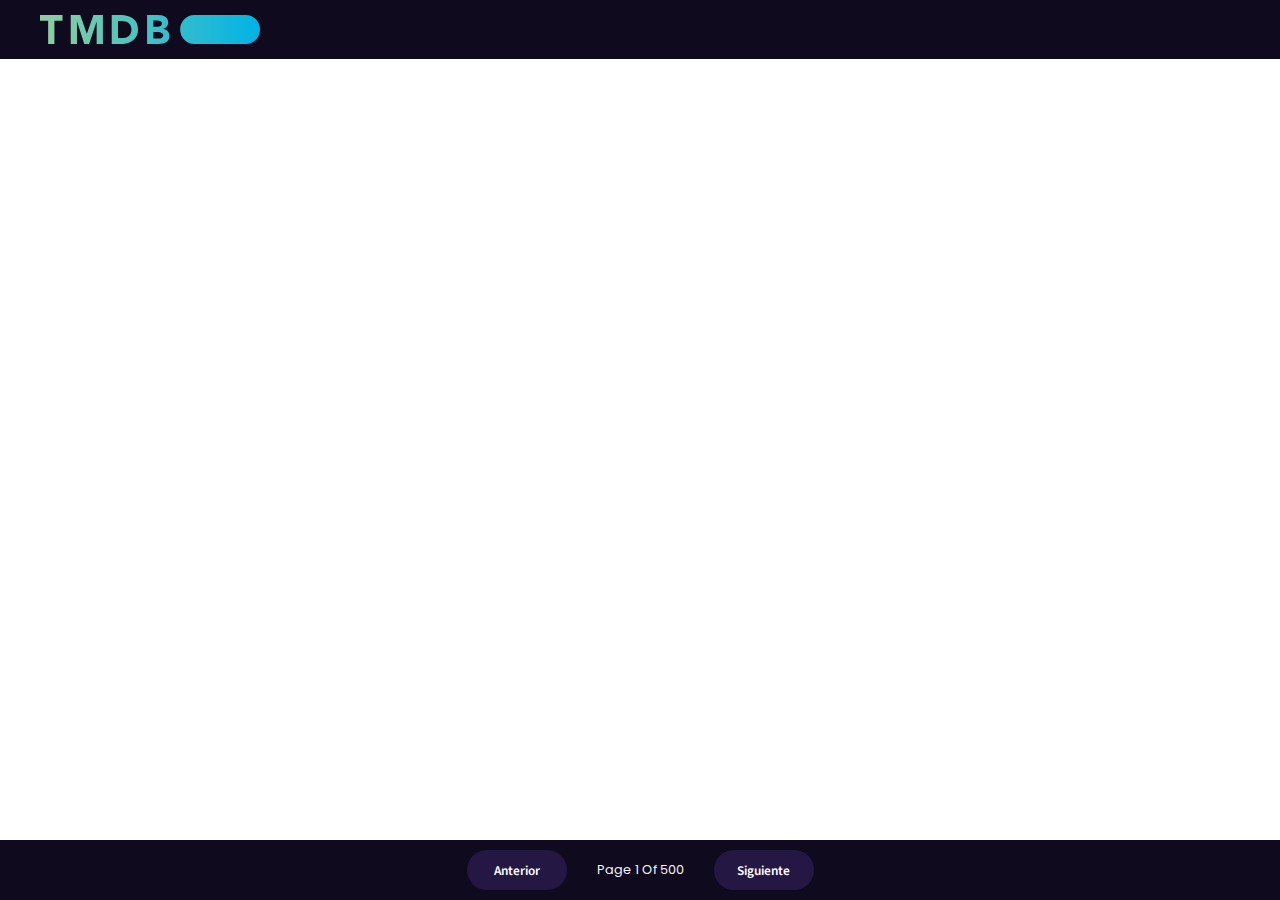
<file: index.html>
<!DOCTYPE html>
<html lang="en">
<head>
	<meta charset="UTF-8">
	<meta http-equiv="X-UA-Compatible" content="IE=edge">
	<meta name="viewport" content="width=device-width, initial-scale=1.0">
	<link rel="stylesheet" href="estilos.css">
	<title>Sitio de peliculas</title>
</head>
<body>
	<header class="encabezado">
		<img src="./Assets/Logo/TMDB.svg">
	</header>
	<section class="hero-body">
	<div class="contenedor" id="contenedor"></div>
	</section>
	<div class="paginacion">
		<button id="btnAnterior">Anterior</button>
		<div class="contador-paginas"><span>Page </span><span id="pagina"></span><span> Of 500</span></div>
		<button id="btnSiguiente">Siguiente</button>
	</div>

	<script src="./Javascript/movie.js" type="module"></script>
</body>
</html>
</file>
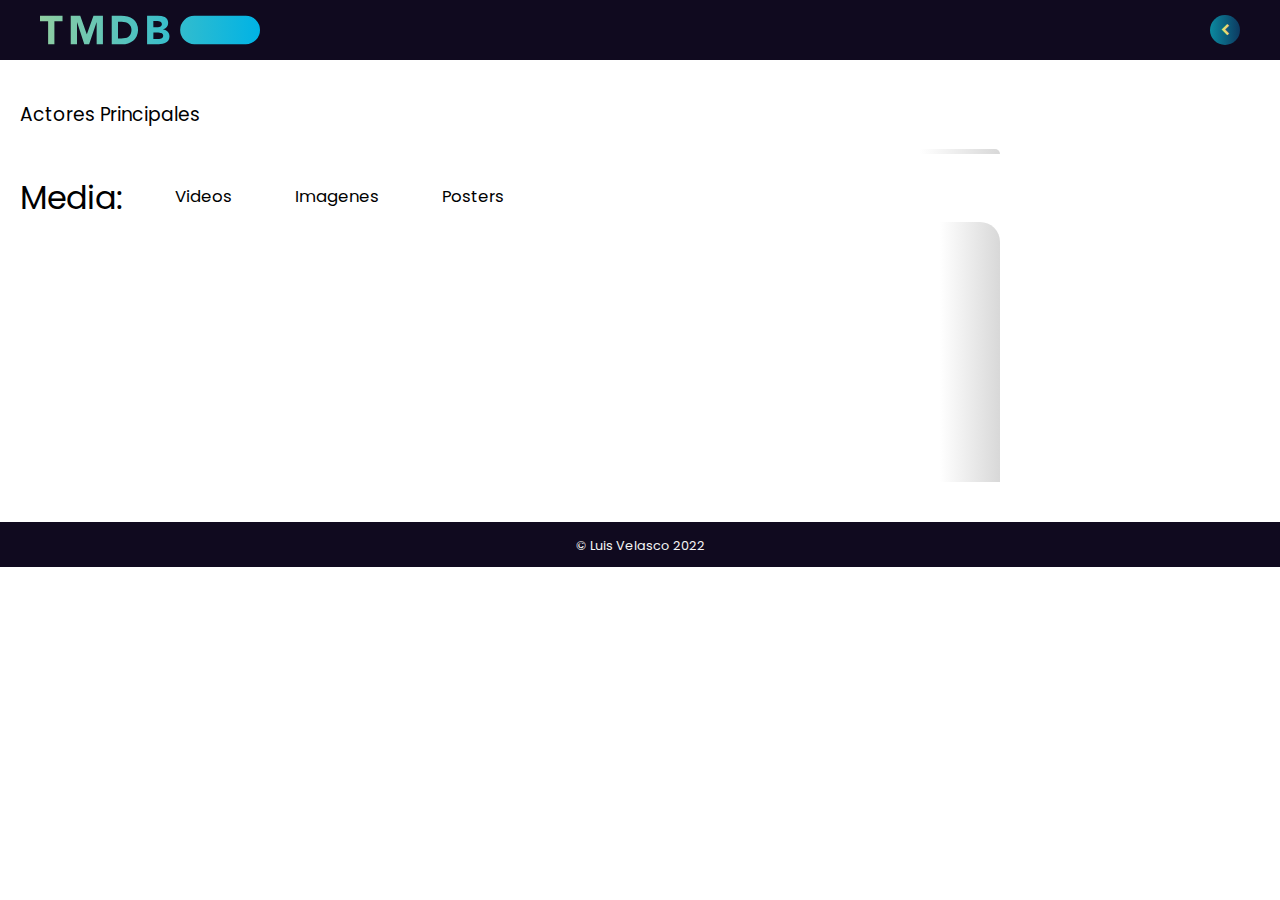
<file: Html/movie_id.html>
<!DOCTYPE html>
<html lang="en">
<head>
    <meta charset="UTF-8">
    <meta http-equiv="X-UA-Compatible" content="IE=edge">
    <meta name="viewport" content="width=device-width, initial-scale=1.0">
	<link href='https://unpkg.com/boxicons@2.1.4/css/boxicons.min.css' rel='stylesheet'>
    <link rel="stylesheet" href="../estilos.css">
    <title>Document</title>
</head>
<body>
    <header class="encabezado">
		<img src="../Assets/Logo/TMDB.svg">
        <a href="../index.html">
			<div class="back"><i class='bx bxs-chevron-left'></i></div>
		</a>
	</header>
    <main id="contenedor_main">
        <section id="seccion_principal">

        </section>
        <article class="grid-data">
        <section id="seccion_pelicula-info">
            
        </section>
        <section class="seccion_actores">
            <h3>Actores Principales</h3>
            <div id="div-carrusel-actores" class="div-carrusel_actores active">
                <article id="carrusel-actores">
                
                </article>
            </div>
        </section>
        <section class="seccion_media">
            <div class="contain-nav"><h1>Media:</h1>
            <nav>
            <ol>
            <li>Videos</li>
            <li>Imagenes</li>
            <li>Posters</li>
            </ol>
            </nav>
            </div>
            <div id="div-carrusel-media" class="div-carrusel_media active">
                <article id="media">

                </article>
            </div>
        </section>
    </article>
    </main>
    <footer class="copy-ringht">
        <span>&copy; Luis Velasco 2022 </span>
    </footer>
    <script src="../Javascript/movie_id.js"></script>
</body>
</html>
</file>
<file: estilos.css>
@import url('https://fonts.googleapis.com/css2?family=Poppins:wght@300;400;500;600;700&family=Reem+Kufi&family=Source+Sans+Pro:wght@300;400;600&display=swap');


:root{
	---Poppins:'Poppins', sans-serif;
	---Source:'Source Sans Pro', sans-serif;
}

* {
	margin: 0;
	padding: 0;
	box-sizing: border-box;
	font-weight: 400;
	font-family: 'Poppins', sans-serif;
	list-style: none;
}

a{
	text-decoration: none;
	color: black;
}


.encabezado{
	width: 100%;
	background-color: #100a1f;
	padding: 15px 40px;
	position: sticky;
	display: flex;
	justify-content: space-between;
	top: 0;
	z-index: 2;
}

.encabezado>img{
	width: 220px;
}

.encabezado .back{
	display: flex;
	justify-content: center;
	align-items: center;
	color:rgb(231, 217, 113);
	width: 30px;
	height: 30px;
	background:linear-gradient(90deg,rgb(11, 138, 160),rgb(13, 57, 96));
	border-radius: 50%;
	font-size: 1.2rem;
}


.hero-body{
	width: 100%;
	padding: 10px 30px;
}


.contenedor {
	width: 90%;
	max-width: 1000px;
	display: grid;
	grid-template-columns: repeat(
		auto-fit,
		minmax(
			220px,
			.7fr
		)
	);
	justify-content: center;
	margin: auto auto;
	margin-top: 4rem;
	margin-bottom: 5rem;
	gap: 40px;
}

.contenedor .pelicula {
	width: 100%;
	height: 100%;
	position: relative;
	cursor: pointer;
	border-radius: 10px;
	transition: all .3s;
	box-shadow: 0px 0px 10px 0px gray;
	display: flex;
	flex-direction: column;
	align-items: center;
	gap: 7px;

}

.contenedor .pelicula:hover{
	transform: scale(1.04);
}


.contenedor .pelicula .contenedor-poster{
	width: 100%;
	height: 350px;
	border-radius: 10px 10px 0px 0px;
}

.contenedor .pelicula .contenedor-poster .poster{
	transition: all .4s;
	width: 100%;
	height: 100%;
	border-radius: 10px 10px 0px 0px;
}



.contenedor:hover .pelicula:not(:hover) {
	filter: grayscale(1);
	
}

.contenedor .pelicula .contenedor-info{
	display: flex;
	justify-content: center;
	align-items: center;
	text-align: center;
	width: 100%;
	height: 70px;
	padding: 0px 5px;

}

.contenedor .pelicula .fecha{
	font-size: 13px;
	font-family: 'Reem Kufi', sans-serif;
}

.contenedor .pelicula .contenedor-info .titulo {
	font-size: .9rem;
	font-weight: 600;
}

.porcentaje1{
	position: absolute;
	display: inline-block;
	width: 50px;
	height: 50px;
	top:75%;
	left: 15px;
}

.porcentaje1 svg{
	position: relative;
	width: 47px;
	height: 47px;
	border-radius: 50%;
	background-color: rgb(6, 28, 47);
}

.porcentaje1 svg circle{
	fill: none;
	stroke-width: 5;
	transform: translate(5.5px,5.5px);
	stroke-dasharray: 140;
	stroke-dashoffset: 140;
}

.porcentaje1 svg circle:nth-child(1){
	stroke-dashoffset: 0;
}



.porcentaje1 .number{
	font-size: 13px;
	font-weight: 600;
	position: absolute;
	top: 30%;
	left: 30%;
	color: rgb(241, 241, 241);
	transform: translate(-10%,-4%);
}

.porcentaje1 .number span{
	font-size: 10px;
}

.paginacion {
	position: fixed;
	bottom: 0;
	background: #100a1f;
	width: 100%;
	display: flex;
	justify-content: center;
	align-items: center;
	gap: 30px;
	padding: 10px;
}

.paginacion div{
	color: whitesmoke;
	font-size: 0.8rem;
}

.paginacion button {
	cursor: pointer;
	border: none;
	display: flex;
	align-items: center;
	justify-content: center;
	text-align: center;
	height: 40px;
	width: 100px;
	background: #241744;
	color: #fff;
	border-radius: 100px;
	font-family:var(---Source);
	font-weight: 600;
	transition: .3s ease all;
}

.paginacion button:hover {
	background: #137c32;
}



/*Seccion por pelicula*/

.portada{
	position: relative;	
	display: flex;
	align-items: center;
	color: whitesmoke;
	min-height: 450px;
}

.top-article{
	width: 100%;
	display: grid;
	align-items: center;
	grid-template-columns: 0.6fr auto;
	justify-content: space-evenly;
	column-gap: 30px;
	padding-left: 50px;
}

.contenedor-img-portada{
	position: absolute;
	width: 100%;
	height: 100%;
	z-index: -1;
	
}

.contenedor-img-portada::before{
	content: '';
	width: 100%;
	height: 100%;
	top: 0;
	left: 0;
	position: absolute;
}

.img-portada{
	width: 100%;
	height: 100%;
	object-fit: cover;
	object-position: top;
	filter: blur(3px) contrast(105%) brightness(65%) saturate(110%) ;
}


.contenedor-img-pelicula{
	min-width:320px;
	height: 420px;
}

.img-pelicula{
	width: 100%;
	height: 100%;
	border-radius: 8px;
}



.container-description{
	width: 100%;
	display: flex;
	flex-direction: column;
	padding-top:30px;
	padding-bottom: 30px;
	padding-right: 15px;
	gap: 30px;
}



.container-description header h1{
	font-size: 2.3rem;
	font-weight: 400;
	font-family: 'Source Sans Pro', sans-serif;
}

.date-genero{
	display: flex;
	flex-wrap: wrap;
	padding: 10px;
	gap: 10px;
}

.date-genero .date{
	display: flex;
	flex-wrap: wrap;
	align-items: center;
	gap: 5px;
	font-size: .95rem;
	font-family:var(---Source);
}

.date-genero .genero-duration{
	display: flex;
	align-items: center;
	flex-wrap: wrap;
	gap: 5px;
	font-size: .95rem;
	font-family:var(---Source);
}

.seccion-porcentaje2{
	display: flex;
	align-items: center;
	flex-wrap: wrap
}

.seccion-porcentaje2 h3{
	padding-left: 5px;
	font-size: 0.9rem;
}

.porcentaje2{
	position: relative;
	display: inline-block;
	width: 70px;
	height: 70px;
}

.porcentaje2 svg{
	position: relative;
	width: 67px;
	height: 67px;
	border-radius: 50%;
	background-color: rgb(6, 28, 47);
}

.porcentaje2 svg circle{
	fill: none;
	stroke-width: 5;
	transform: translate(5.5px,5.5px);
	stroke-dasharray: 190;
	stroke-dashoffset: 190;
}

.porcentaje2 svg circle:nth-child(1){
	stroke-dashoffset: 0;
}



.porcentaje2 .number{
	font-size: 20px;
	font-weight: 600;
	position: absolute;
	top: 30%;
	left: 30%;
	color: rgb(241, 241, 241);
	transform: translate(-10%,-4%);
}

.porcentaje2 .number span{
	font-size: 10px;
}

.seccion-resumen > h3{
	font-family: var(---Source);
	font-size: 1.5rem;
	font-weight: 600;
	padding-bottom: 10px;
}

.seccion-resumen p{
	font-size: 1.05rem;
	font-family: var(---Source);
	font-weight: 300
}


#creditos{
	display: flex;
	flex-wrap: wrap;
	width: 90%;
	padding: 20px;
	justify-content: space-evenly;
}

#creditos>.creditos-personas{
	padding: 7px;
	text-align: center;
	font-family: var(---Source);
}

#creditos>.creditos-personas p{
	font-weight: 300;
}




/* MEDIA */

.contain-nav{
	display: flex;
	align-content: center;
	gap: 20px;
}

.contain-nav nav{
	width: 40%;
	padding: 10px 0px;
}

.contain-nav nav ol{
	display: flex;
	justify-content: space-around;
}

.contain-nav nav ol li{
	font-size: 1.04rem;
	cursor: pointer;
	position: relative;
}

.contain-nav nav ol li::before{
	content: '';
	height: 1px;
	bottom: 0;
	width: 0;
	position: absolute;
	background-color: #7c7c13;
	transition: all .4s;
}

.contain-nav nav ol li:hover::before{
	width:100%;
}


/* GRID DATA */
.grid-data{
	display: grid;
	row-gap: 20px;
	column-gap: 20px;
	grid-template-columns:  1fr 1fr .5fr;
	grid-template-areas:
	 "actores actores informacion"
	 "videos videos informacion";
	 padding: 40px 20px;
}

/* SECCION INFORMACION PELICULAS */
#seccion_pelicula-info{
	grid-area: informacion;
}

.contenedor-informacion{
	padding: 20px;
	height: 100%;
	display: flex;
	flex-direction: column;
	justify-content: space-evenly;
}

.info{
	display: flex;
	flex-direction: column;
	gap: 8px;
}

.info>*{
	font-family: var(---Source);
}
.info>h4{

	font-size: 1.1rem;
	font-weight: 600;
}

.info>p{
	font-size: 1rem;
}

.info>.keys{
	display: flex;
	flex-wrap: wrap;
	justify-content: start;
	gap: 5px;
	color: whitesmoke;
}

.info>.keys>span{
	background-color: gray;
	font-size: 0.65rem;
	padding: 5px 10px;
	border-radius: 20px;
	text-align: center;
	
}


/* ACTORES  */

.seccion_actores{
	grid-area: actores;
}

.seccion_actores>h3{
	padding-bottom: 20px;
}

#carrusel-actores{
	width:100%;
	display: flex;
	gap: 10px;
	overflow: hidden;
	overflow-x: scroll;
	padding-bottom: 5px;
	border-radius: 10px;
	position: relative;
	
}

.div-carrusel_actores{
	position: relative;
}

.div-carrusel_actores::after{
	content: '';
	width: 80px;
	height: 100%;
	border-radius: 0px 10px 0px 0px;
	position: absolute;
	top: 0;
	right: 0;
	background-image: linear-gradient(to right,rgba(162, 161, 161, 0),rgb(216, 216, 216));
}

.div-carrusel_actores.active::after{
	transition: linear .6s;
	opacity: 1;
}

.div-carrusel_actores.inactive::after{
	transition: linear .6s;
	opacity: 0;
}




.card-actor{
	width: 160px;
	height: 290px;
	border-radius: 10px;
	box-shadow: 0px 0px 5px 0px grey;
}

.card-actor>img{
	width: 100%;
	height: 200px;
	border-radius: 10px 10px 0 0;
}

.card-actor>.info-actor{
	padding: 5px 5px 10px 5px;
	display: flex;
	flex-direction: column;
	justify-content: center;
}

.card-actor>.info-actor>h3{
	font-size: 1rem;
	font-family: var(---Source);
	font-weight: bold;
}

.card-actor>.info-actor>p{
	font-family: var(---Source);
	font-size: 0.9rem;
}


/* TRAILERS */

.seccion_media{
	grid-area: videos;
}

.div-carrusel_media{
	position: relative;
}

.div-carrusel_media::after{
	content: '';
	width: 60px;
	height: 100%;
	border-radius: 0px 20px 0px 0px;
	position: absolute;
	top: 0;
	right: 0;
	background-image: linear-gradient(to right,rgba(162, 161, 161, 0),rgb(216, 216, 216));
}

.div-carrusel_media.active::after{
	transition: linear .6s;
	opacity: 1;
}

.div-carrusel_media.inactive::after{
	transition: linear .6s;
	opacity: 0;
}

#media{
	display: flex;
	width: 100%;
	height: 260px;
	overflow-x: scroll;
	overflow-y: hidden;
	border-radius: 20px;
}



.card-trailer{
	display: block;
	flex-grow: 1;
	width: 400px;
	height: 250px;
	border: 1px solid;
}

.card-trailer-proximamente{
	width: 400px;
	height: 250px;
	background-color: #137c32;
	border: 1px solid;
}

.card-trailer-proximamente>.background{
	width: 400px;
	height: 250px;
	background-image: url('https://img.freepik.com/vector-gratis/proximamente-muestra-fondo-luz-enfoque_1017-33741.jpg');
	background-position: bottom;
	background-size: cover;
	background-repeat: no-repeat;
}

.copy-ringht{
	background-color: #100a1f;
	padding:10px 20px;
	text-align: center;
}

.copy-ringht>span{
	font-size: .8rem;
	color: whitesmoke;
}





@media (max-width:768px) {

	.top-article{
		display: flex;
		flex-direction: column;
		align-items: center;
		padding:40px 15px;
	}

	.container-description{
		text-align: center;
		padding-right: 0;
	}

	.title-description{
		display: flex;
		flex-direction: column;
		gap: 10px;
	}

	.date-genero{
		justify-content: center;
	}


	.seccion-porcentaje2{
		justify-content: center;
	}

	.seccion-resumen>p{
		text-align:justify;
	}

	
	.contenedor-img-pelicula{
		min-width:250px;
	}

}

@media (max-width:870px){
	.contain-nav{
		gap: 0px;
		flex-direction: column;
	}

	.contain-nav nav{
		width: 80%;
	}
}

@media (max-width:645px) {

	.encabezado>img{
		width: 150px;
	}
	
	.encabezado .back{
		width: 25px;
		height: 25px;
	}

	.grid-data{
		display: flex;
		gap: 50px;
		flex-direction: column;
	}



	.contenedor-informacion{
		gap: 20px;
		box-shadow: 0px 0px 10px 0px gray;
		border-radius: 10px;
	}

	

	.info{
		text-align: center;
		gap: 20px;
	}

	.info>h4{

		font-size: 1.25rem;
	}
	
	.info>p{
		font-size: 1.18rem;
	}
	
	.info>.keys>span{
		font-size: 0.8rem;
		font-weight: 500;
	}

	.info>.keys{
		justify-content:space-evenly;
	}


	.contain-nav nav{
		width: 90%;
	}
}
</file>
